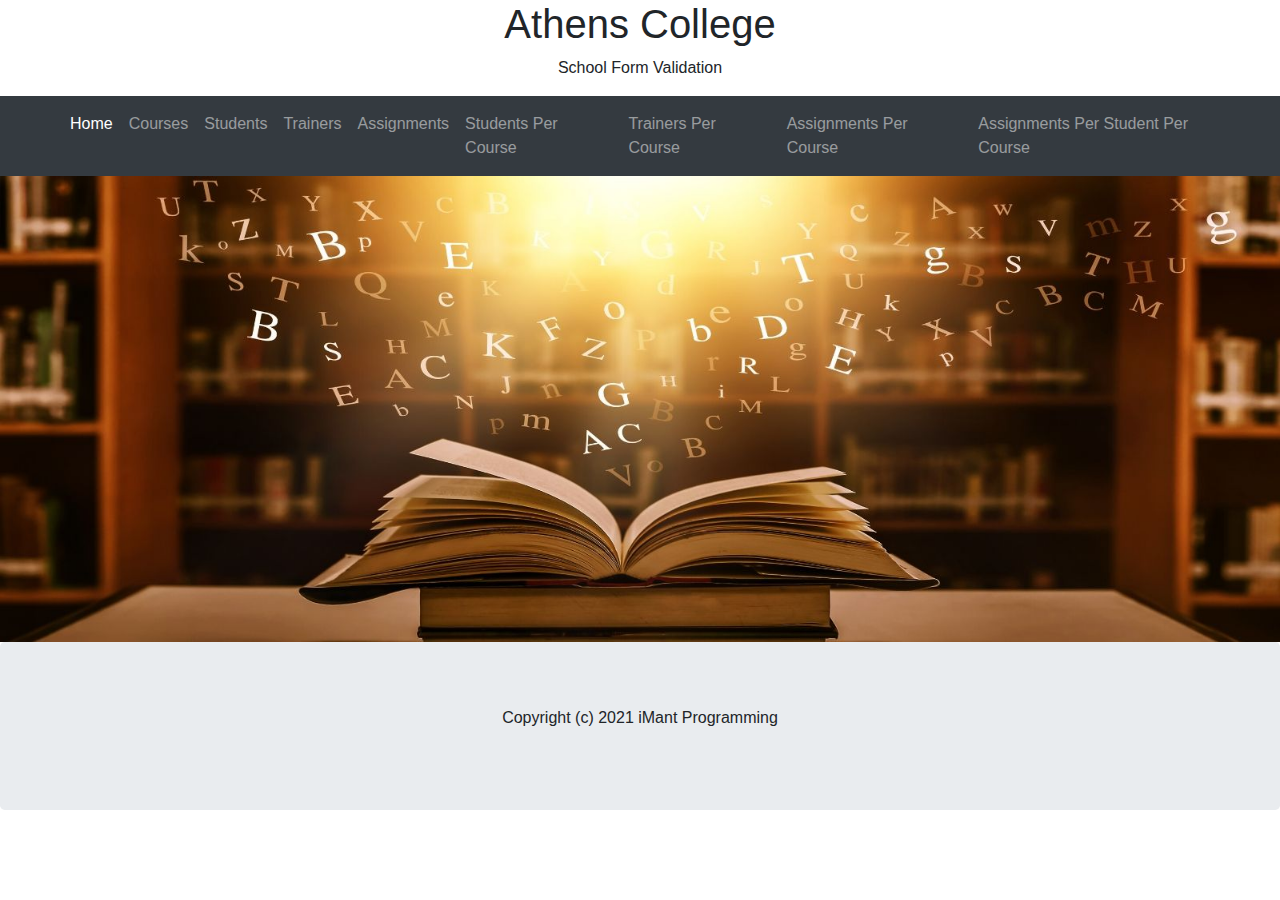
<file: Assignment_1/index.html>
<!DOCTYPE html>
<html lang="en">

<head>
    <meta charset="UTF-8">
    <meta http-equiv="X-UA-Compatible" content="IE=edge">
    <meta name="viewport" content="width=device-width, initial-scale=1.0">
    <title>Home</title>
    <link rel="stylesheet" href="https://maxcdn.bootstrapcdn.com/bootstrap/4.5.2/css/bootstrap.min.css">

    <script src="https://ajax.googleapis.com/ajax/libs/jquery/3.5.1/jquery.min.js"></script>
    <link rel="stylesheet" href="css/assignment1.css">



</head>

<body>

    <div id="container">

        <header class=" text-center">
            <h1>Athens College</h1>
            <p>School Form Validation</p>
        </header>

        <nav class="navbar navbar-expand-lg bg-dark navbar-dark  ">
            <div class="container-fluid">
                <a href="#" class="navbar-brand"></a>
                <button class="navbar-toggler" type="button" data-toggle="collapse" data-target="#collapsibleNavbar">
                    <span class="navbar-toggler-icon"></span>
                </button>
                <div class="collapse navbar-collapse col-lg-12 " id="collapsibleNavbar">
                    <ul class="navbar-nav">
                        <li class="nav-item active">
                            <a class="nav-link" href="index.html">Home</a>
                        </li>
                        <li class="nav-item">
                            <a class="nav-link" href="Courses.html">Courses</a>
                        </li>
                        <li class="nav-item">
                            <a class="nav-link" href="students.html">Students</a>
                        </li>
                        <li class="nav-item">
                            <a class="nav-link" href="Trainers.html">Trainers</a>
                        </li>
                        <li class="nav-item">
                            <a class="nav-link" href="Assignments.html">Assignments</a>
                        </li>
                        <li class="nav-item">
                            <a class="nav-link" href="Students Per Course.html">Students Per Course</a>
                        </li>
                        <li class="nav-item">
                            <a class="nav-link" href="Trainers Per Course.html">Trainers Per Course</a>
                        </li>
                        <li class="nav-item">
                            <a class="nav-link" href="Assignments Per Course.html">Assignments Per Course</a>
                        </li>
                        <li class="nav-item">
                            <a class="nav-link" href="Assignments Per Student Per Course.html">Assignments Per Student
                                Per Course</a>
                        </li>

                    </ul>

                </div>
            </div>
        </nav>
        <img src="img/library-banner.jpg" width="100%" alt="library">

        <footer class="jumbotron text-center">
            <p>Copyright (c) 2021 iMant Programming</p>
        </footer>

    </div>
</body>

</html>
</file>
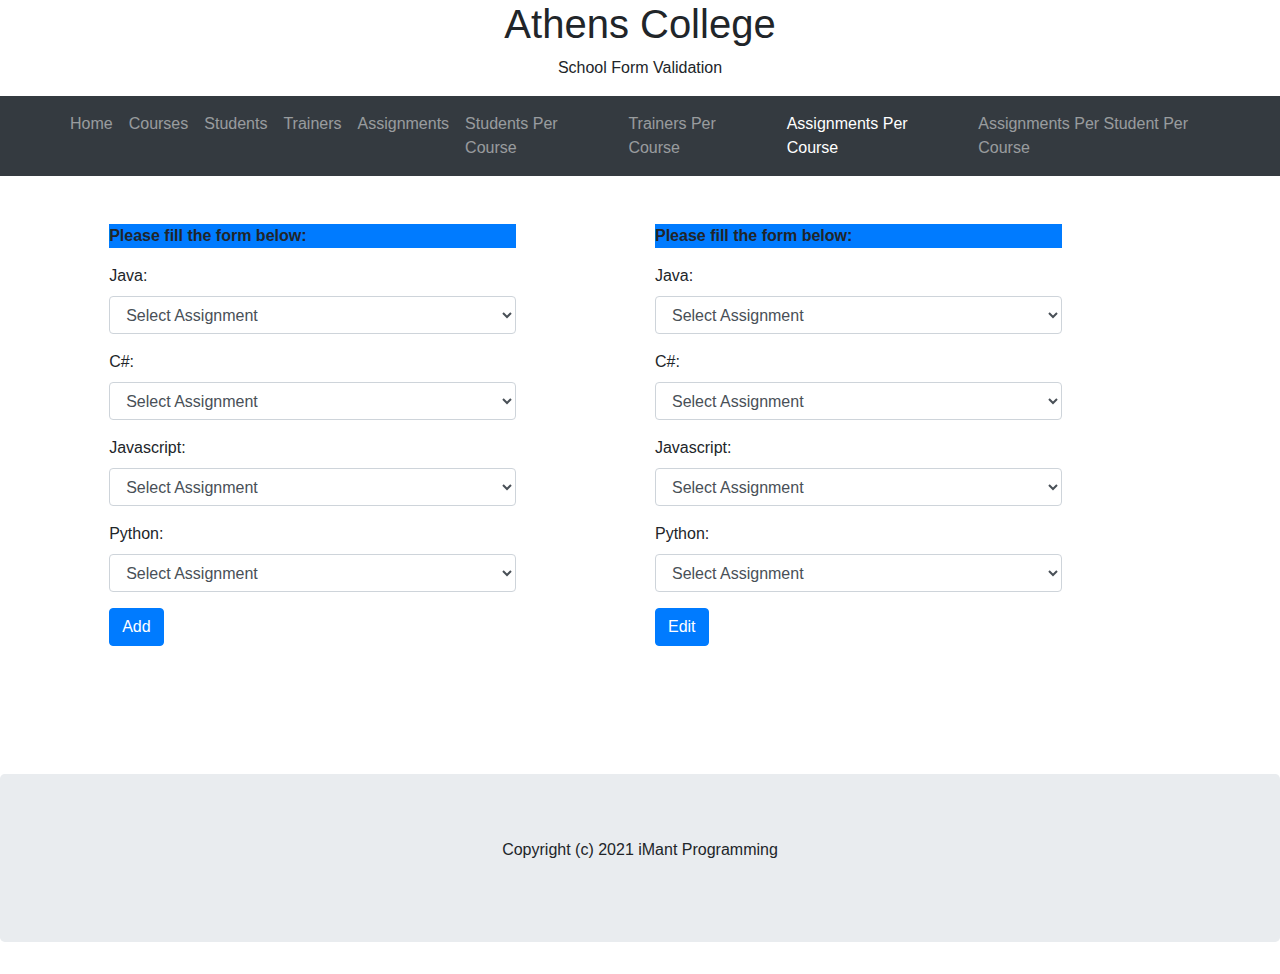
<file: Assignment_1/Assignments Per Course.html>
<!DOCTYPE html>
<html lang="en">

<head>
    <meta charset="UTF-8">
    <meta http-equiv="X-UA-Compatible" content="IE=edge">
    <meta name="viewport" content="width=device-width, initial-scale=1.0">
    <title>Assignments Per Course</title>
    <link rel="stylesheet" href="https://maxcdn.bootstrapcdn.com/bootstrap/4.5.2/css/bootstrap.min.css">

    <script src="https://ajax.googleapis.com/ajax/libs/jquery/3.5.1/jquery.min.js"></script>
    <link rel="stylesheet" href="css/assignment1.css">


</head>

<body>
    <div id="container">

        <header class=" text-center">
            <h1>Athens College</h1>
            <p>School Form Validation</p>
        </header>

        <nav class="navbar navbar-expand-lg bg-dark navbar-dark  ">
            <div class="container-fluid">
                <a href="#" class="navbar-brand"></a>
                <button class="navbar-toggler" type="button" data-toggle="collapse" data-target="#collapsibleNavbar">
                    <span class="navbar-toggler-icon"></span>
                </button>
                <div class="collapse navbar-collapse col-lg-12 " id="collapsibleNavbar">
                    <ul class="navbar-nav">
                        <li class="nav-item">
                            <a class="nav-link" href="index.html">Home</a>
                        </li>
                        <li class="nav-item">
                            <a class="nav-link" href="Courses.html">Courses</a>
                        </li>
                        <li class="nav-item">
                            <a class="nav-link" href="students.html">Students</a>
                        </li>
                        <li class="nav-item">
                            <a class="nav-link" href="Trainers.html">Trainers</a>
                        </li>
                        <li class="nav-item">
                            <a class="nav-link" href="Assignments.html">Assignments</a>
                        </li>
                        <li class="nav-item">
                            <a class="nav-link" href="Students Per Course.html">Students Per Course</a>
                        </li>
                        <li class="nav-item">
                            <a class="nav-link" href="Trainers Per Course.html">Trainers Per Course</a>
                        </li>
                        <li class="nav-item active">
                            <a class="nav-link" href="Assignments Per Course.html">Assignments Per Course</a>
                        </li>
                        <li class="nav-item">
                            <a class="nav-link" href="Assignments Per Student Per Course.html">Assignments Per Student
                                Per Course</a>
                        </li>

                    </ul>

                </div>
            </div>

        </nav>

        <div class="row">
            <div class="col-lg-4 offset-1 my-5">
                <p class="bg-primary"><strong>Please fill the form below:</strong></p>
                <form action="">

                    <div class="form-group col-my-5">
                        <label for="java">Java:</label>
                        <select form="text" class="form-control" id="java">
                            <option selected>Select Assignment</option>
                            <option>Assignment 1</option>
                            <option>Assignment 2</option>
                            <option>Assignment 3</option>
                            <option>Assignment 4</option>
                            <option>Assignment 5</option>
                            <option>Group Project</option>
                        </select>
                    </div>

                    <div class="form-group col-my-5">
                        <label for="C#">C#:</label>
                        <select form="text" class="form-control" id="C#">
                            <option selected>Select Assignment</option>
                            <option>Assignment 1</option>
                            <option>Assignment 2</option>
                            <option>Assignment 3</option>
                            <option>Assignment 4</option>
                            <option>Assignment 5</option>
                            <option>Group Project</option>
                        </select>
                    </div>

                    <div class="form-group col-my-5">
                        <label for="javascript">Javascript:</label>
                        <select form="text" class="form-control" id="javascript">
                            <option selected>Select Assignment</option>
                            <option>Assignment 1</option>
                            <option>Assignment 2</option>
                            <option>Assignment 3</option>
                            <option>Assignment 4</option>
                            <option>Assignment 5</option>
                            <option>Group Project</option>
                        </select>
                    </div>

                    <div class="form-group col-my-5">
                        <label for="python">Python:</label>
                        <select form="text" class="form-control" id="python">
                            <option selected>Select Assignment</option>
                            <option>Assignment 1</option>
                            <option>Assignment 2</option>
                            <option>Assignment 3</option>
                            <option>Assignment 4</option>
                            <option>Assignment 5</option>
                            <option>Group Project</option>
                        </select>
                    </div>

                    <button type="submit" class="btn btn-primary">Add</button>


                </form>
            </div>


            <div class="col-lg-4 offset-1 my-5">
                <p class="bg-primary"><strong>Please fill the form below:</strong></p>
                <form action="">

                    <div class="form-group col-my-5">
                        <label for="java">Java:</label>
                        <select form="text" class="form-control" id="java">
                            <option selected>Select Assignment</option>
                            <option>Assignment 1</option>
                            <option>Assignment 2</option>
                            <option>Assignment 3</option>
                            <option>Assignment 4</option>
                            <option>Assignment 5</option>
                            <option>Group Project</option>
                        </select>
                    </div>

                    <div class="form-group col-my-5">
                        <label for="C#">C#:</label>
                        <select form="text" class="form-control" id="C#">
                            <option selected>Select Assignment</option>
                            <option>Assignment 1</option>
                            <option>Assignment 2</option>
                            <option>Assignment 3</option>
                            <option>Assignment 4</option>
                            <option>Assignment 5</option>
                            <option>Group Project</option>
                        </select>
                    </div>

                    <div class="form-group col-my-5">
                        <label for="javascript">Javascript:</label>
                        <select form="text" class="form-control" id="javascript">
                            <option selected>Select Assignment</option>
                            <option>Assignment 1</option>
                            <option>Assignment 2</option>
                            <option>Assignment 3</option>
                            <option>Assignment 4</option>
                            <option>Assignment 5</option>
                            <option>Group Project</option>
                        </select>
                    </div>

                    <div class="form-group col-my-5">
                        <label for="python">Python:</label>
                        <select form="text" class="form-control" id="python">
                            <option selected>Select Assignment</option>
                            <option>Assignment 1</option>
                            <option>Assignment 2</option>
                            <option>Assignment 3</option>
                            <option>Assignment 4</option>
                            <option>Assignment 5</option>
                            <option>Group Project</option>
                        </select>
                    </div>

                    <button type="submit" class="btn btn-primary">Edit</button>


                </form>

            </div>



        </div>




    </div>
    <footer class="jumbotron  text-center foot2">
        <p>Copyright (c) 2021 iMant Programming</p>
    </footer>
</body>

</html>
</file>
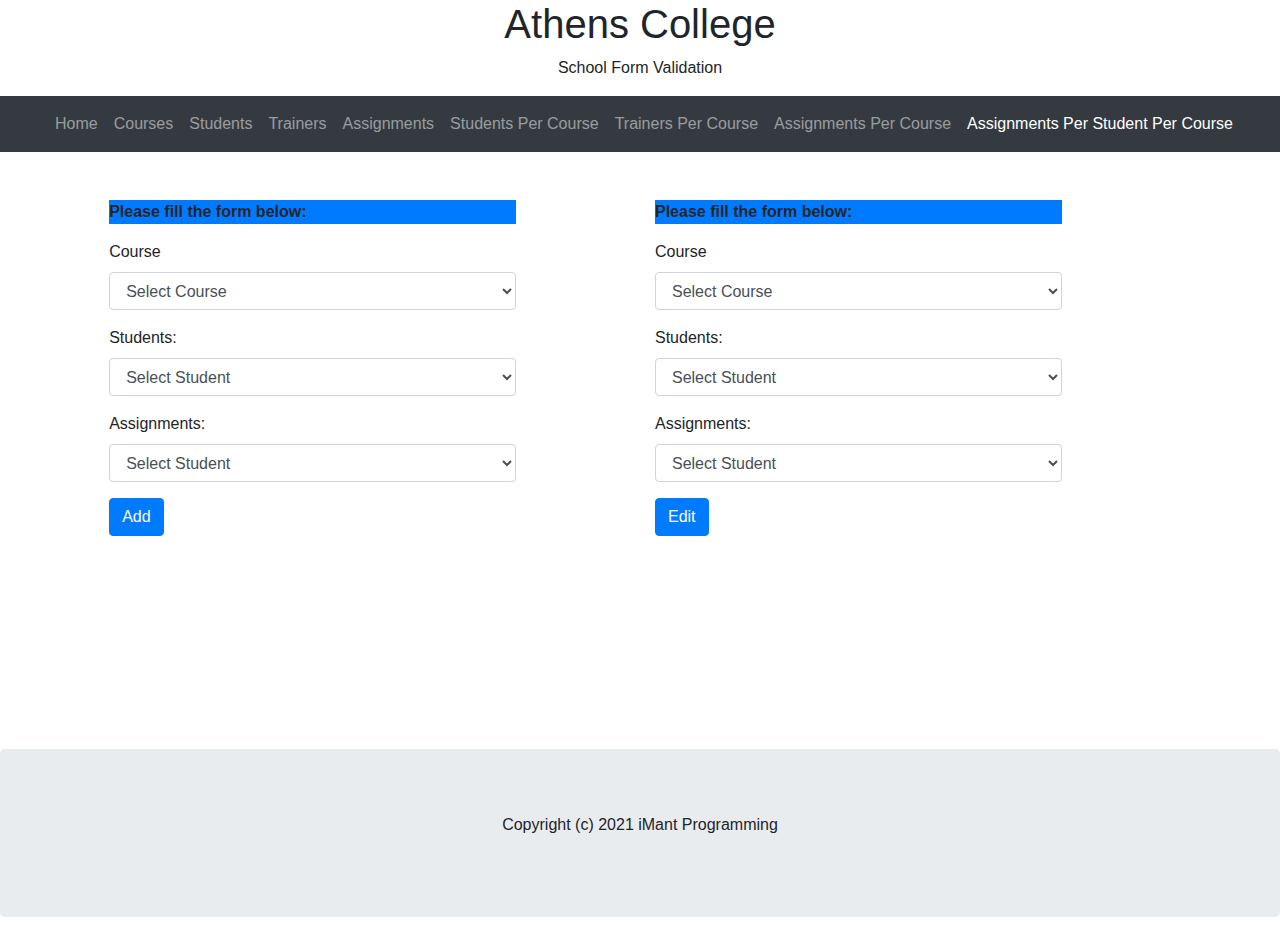
<file: Assignment_1/Assignments Per Student Per Course.html>
<!DOCTYPE html>
<html lang="en">

<head>
    <meta charset="UTF-8">
    <meta http-equiv="X-UA-Compatible" content="IE=edge">
    <meta name="viewport" content="width=device-width, initial-scale=1.0">
    <title>Assignments Per Student Per Course</title>
    <link rel="stylesheet" href="https://maxcdn.bootstrapcdn.com/bootstrap/4.5.2/css/bootstrap.min.css">

    <script src="https://ajax.googleapis.com/ajax/libs/jquery/3.5.1/jquery.min.js"></script>
    <link rel="stylesheet" href="css/assignment1.css">


</head>

<body>
    <div id="container">

        <header class=" text-center">
            <h1>Athens College</h1>
            <p>School Form Validation</p>
        </header>

        <nav class="navbar navbar-expand-lg bg-dark navbar-dark  ">
            <a href="#" class="navbar-brand"></a>
            <button class="navbar-toggler" type="button" data-toggle="collapse" data-target="#collapsibleNavbar">
                <span class="navbar-toggler-icon"></span>
            </button>
            <div class="collapse navbar-collapse col-lg-12 " id="collapsibleNavbar">
                <ul class="navbar-nav">
                    <li class="nav-item">
                        <a class="nav-link" href="index.html">Home</a>
                    </li>
                    <li class="nav-item">
                        <a class="nav-link" href="Courses.html">Courses</a>
                    </li>
                    <li class="nav-item">
                        <a class="nav-link" href="students.html">Students</a>
                    </li>
                    <li class="nav-item">
                        <a class="nav-link" href="Trainers.html">Trainers</a>
                    </li>
                    <li class="nav-item">
                        <a class="nav-link" href="Assignments.html">Assignments</a>
                    </li>
                    <li class="nav-item">
                        <a class="nav-link" href="Students Per Course.html">Students Per Course</a>
                    </li>
                    <li class="nav-item">
                        <a class="nav-link" href="Trainers Per Course.html">Trainers Per Course</a>
                    </li>
                    <li class="nav-item">
                        <a class="nav-link" href="Assignments Per Course.html">Assignments Per Course</a>
                    </li>
                    <li class="nav-item active">
                        <a class="nav-link" href="Assignments Per Student Per Course.html">Assignments Per Student Per
                            Course</a>
                    </li>

                </ul>

            </div>

        </nav>

        <div class="row">
            <div class="col-lg-4 offset-1 my-5">
                <p class="bg-primary"><strong>Please fill the form below:</strong></p>
                <form action="">

                    <div class="form-group col-my-5">
                        <label for="course">Course</label>
                        <select form="text" class="form-control" id="course">
                            <option selected>Select Course</option>
                            <option>Java</option>
                            <option>C#</option>
                            <option>JavaScript</option>
                            <option>Python</option>
                        </select>
                    </div>

                    <div class="form-group col-my-5">
                        <label for="students">Students:</label>
                        <select form="text" class="form-control" id="students">
                            <option selected>Select Student</option>
                            <option>Pappas</option>
                            <option>Katsakos</option>
                            <option>Azakas</option>
                            <option>Papadogiannakis</option>
                        </select>
                    </div>

                    <div class="form-group col-my-5">
                        <label for="assignment">Assignments:</label>
                        <select form="text" class="form-control" id="assignment">
                            <option selected>Select Student</option>
                            <option>Assignment 1</option>
                            <option>Assignment 2</option>
                            <option>Assignment 3</option>
                            <option>Assignment 4</option>
                            <option>Assignment 5</option>
                            <option>Group Project</option>
                        </select>
                    </div>

                    <button type="submit" class="btn btn-primary">Add</button>


                </form>
            </div>


            <div class="col-lg-4 offset-1 my-5">
                <p class="bg-primary"><strong>Please fill the form below:</strong></p>
                <form action="">


                    <div class="form-group col-my-5">
                        <label for="course">Course</label>
                        <select form="text" class="form-control" id="course">
                            <option selected>Select Course</option>
                            <option>Java</option>
                            <option>C#</option>
                            <option>JavaScript</option>
                            <option>Python</option>
                        </select>
                    </div>

                    <div class="form-group col-my-5">
                        <label for="students">Students:</label>
                        <select form="text" class="form-control" id="students">
                            <option selected>Select Student</option>
                            <option>Pappas</option>
                            <option>Katsakos</option>
                            <option>Azakas</option>
                            <option>Papadogiannakis</option>
                        </select>
                    </div>

                    <div class="form-group col-my-5">
                        <label for="assignment">Assignments:</label>
                        <select form="text" class="form-control" id="assignment">
                            <option selected>Select Student</option>
                            <option>Assignment 1</option>
                            <option>Assignment 2</option>
                            <option>Assignment 3</option>
                            <option>Assignment 4</option>
                            <option>Assignment 5</option>
                            <option>Group Project</option>
                        </select>
                    </div>

                    <button type="submit" class="btn btn-primary">Edit</button>


                </form>

            </div>

        </div>


    </div>
    <footer class="jumbotron  text-center foot">
        <p>Copyright (c) 2021 iMant Programming</p>
    </footer>
</body>

</html>
</file>
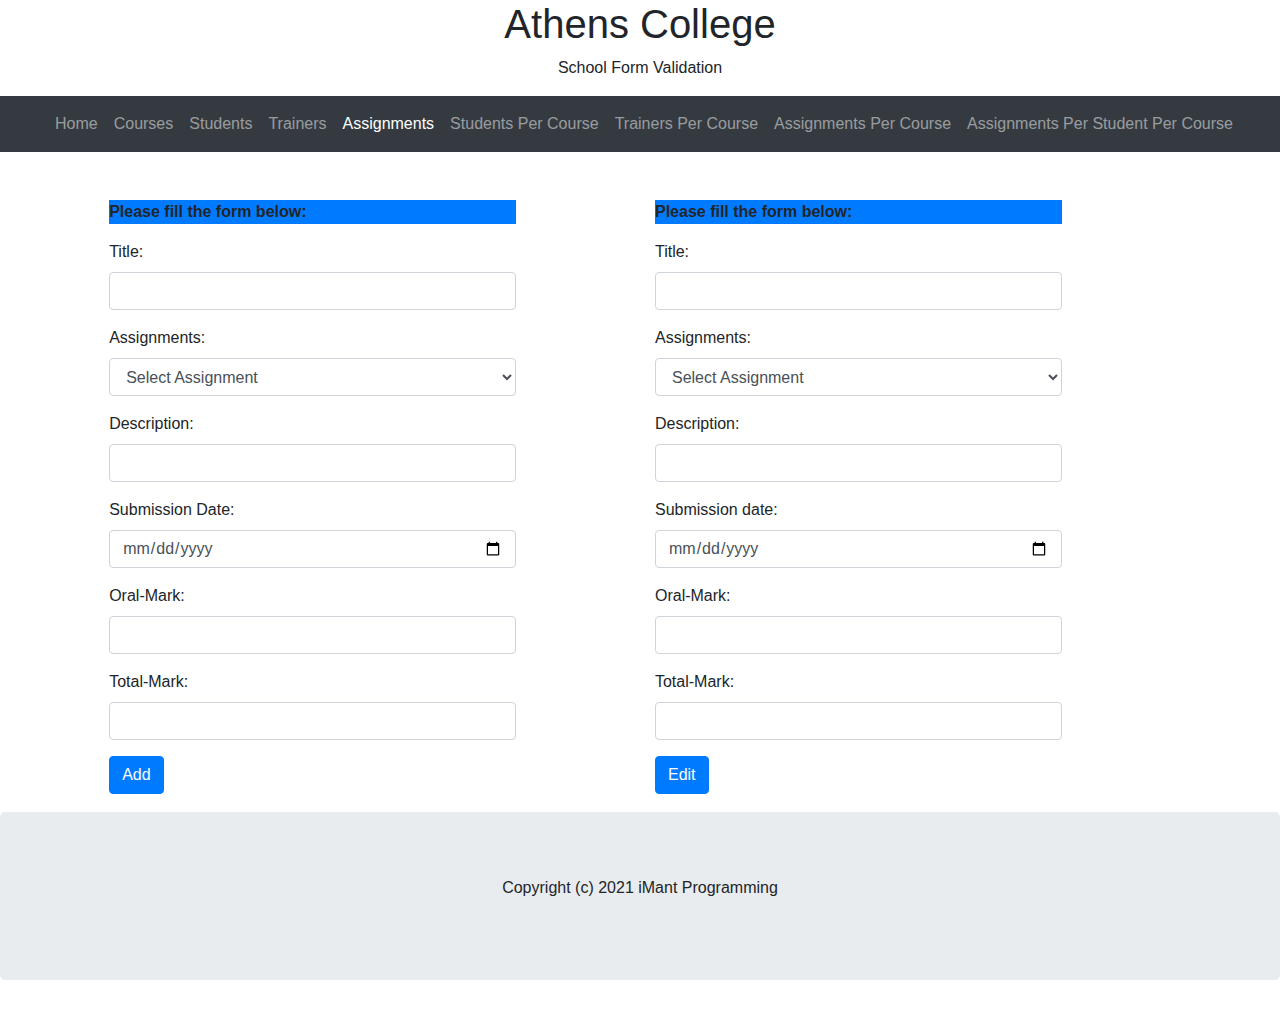
<file: Assignment_1/Assignments.html>
<!DOCTYPE html>
<html lang="en">

<head>
    <meta charset="UTF-8">
    <meta http-equiv="X-UA-Compatible" content="IE=edge">
    <meta name="viewport" content="width=device-width, initial-scale=1.0">
    <title>Assignments</title>
    <link rel="stylesheet" href="https://maxcdn.bootstrapcdn.com/bootstrap/4.5.2/css/bootstrap.min.css">

    <script src="https://ajax.googleapis.com/ajax/libs/jquery/3.5.1/jquery.min.js"></script>
    <link rel="stylesheet" href="css/assignment1.css">

</head>

<body>
    <div id="container">

        <header class=" text-center">
            <h1>Athens College</h1>
            <p>School Form Validation</p>
        </header>

        <nav class="navbar navbar-expand-lg bg-dark navbar-dark  ">
            <a href="#" class="navbar-brand "></a>
            <button class="navbar-toggler" type="button" data-toggle="collapse" data-target="#collapsibleNavbar">
                <span class="navbar-toggler-icon"></span>
            </button>
            <div class="collapse navbar-collapse col-lg-12 " id="collapsibleNavbar">
                <ul class="navbar-nav">
                    <li class="nav-item">
                        <a class="nav-link" href="index.html">Home</a>
                    </li>
                    <li class="nav-item">
                        <a class="nav-link" href="Courses.html">Courses</a>
                    </li>
                    <li class="nav-item">
                        <a class="nav-link" href="students.html">Students</a>
                    </li>
                    <li class="nav-item">
                        <a class="nav-link" href="Trainers.html">Trainers</a>
                    </li>
                    <li class="nav-item active">
                        <a class="nav-link" href="Assignments.html">Assignments</a>
                    </li>
                    <li class="nav-item">
                        <a class="nav-link" href="Students Per Course.html">Students Per Course</a>
                    </li>
                    <li class="nav-item">
                        <a class="nav-link" href="Trainers Per Course.html">Trainers Per Course</a>
                    </li>
                    <li class="nav-item">
                        <a class="nav-link" href="Assignments Per Course.html">Assignments Per Course</a>
                    </li>
                    <li class="nav-item">
                        <a class="nav-link" href="Assignments Per Student Per Course.html">Assignments Per Student Per
                            Course</a>
                    </li>

                </ul>

            </div>

        </nav>

        <div class="row">
            <div class="col-lg-4 offset-1 my-5">
                <p class="bg-primary"><strong>Please fill the form below:</strong></p>
                <form action="">

                    <div class="form-group">
                        <label for="title">Title:</label>
                        <input type="text" class="form-control" id="title" name="title" required>
                        <div class="alert alert-danger" id="title-error">Success or Failure</div>
                    </div>

                    <div class="form-group col-my-5">
                        <label for="assignments">Assignments:</label>
                        <select form="text" class="form-control" id="stream">
                            <option selected>Select Assignment</option>
                            <option>Assignment 1</option>
                            <option>Assignment 2</option>
                            <option>Assignment 3</option>
                            <option>Assignment 4</option>
                            <option>Assignment 5</option>
                            <option>Group Project</option>
                        </select>
                    </div>

                    <div class="form-group">
                        <label for="description">Description:</label>
                        <input type="text" class="form-control" id="description" name="description" required>
                        <div class="alert alert-danger" id="description-error">Success or Failure</div>
                    </div>

                    <div class="form-group">
                        <label for="submission-date">Submission Date:</label>
                        <input type="date" class="form-control" id="submission-date" name="submission-date">
                    </div>

                    <div class="form-group">
                        <label for="oral-mark">Oral-Mark:</label>
                        <input type="text" class="form-control" id="oral-mark" name="oral-mark" required>
                        <div class="alert alert-danger" id="oral-error">Success or Failure</div>
                    </div>

                    <div class="form-group">
                        <label for="total-mark">Total-Mark:</label>
                        <input type="text" class="form-control" id="total-mark" name="total-mark" required>
                        <div class="alert alert-danger" id="total-error">Success or Failure</div>
                    </div>


                    <button type="submit" class="btn btn-primary">Add</button>


                </form>
            </div>


            <div class="col-lg-4 offset-1 my-5">
                <p class="bg-primary"><strong>Please fill the form below:</strong></p>
                <form action="">


                    <div class="form-group">
                        <label for="title">Title:</label>
                        <input type="text" class="form-control" id="title" name="title" required>
                    </div>

                    <div class="form-group col-my-5">
                        <label for="assignments">Assignments:</label>
                        <select form="text" class="form-control" id="stream">
                            <option selected>Select Assignment</option>
                            <option>Assignment 1</option>
                            <option>Assignment 2</option>
                            <option>Assignment 3</option>
                            <option>Assignment 4</option>
                            <option>Assignment 5</option>
                            <option>Group Project</option>
                        </select>
                    </div>

                    <div class="form-group">
                        <label for="description">Description:</label>
                        <input type="text" class="form-control" id="description" name="description" required>
                    </div>


                    <div class="form-group">
                        <label for="submission-date">Submission date:</label>
                        <input type="date" class="form-control" id="submission-date" name="submission-date">
                    </div>

                    <div class="form-group">
                        <label for="oral-mark">Oral-Mark:</label>
                        <input type="text" class="form-control" id="oral-mark" name="oral-mark" required>
                    </div>

                    <div class="form-group">
                        <label for="total-mark">Total-Mark:</label>
                        <input type="text" class="form-control" id="total-mark" name="total-mark" required>
                    </div>


                    <button type="submit" class="btn btn-primary">Edit</button>


                </form>

            </div>

        </div>


    </div>
    <footer class="jumbotron  text-center foot5">
        <p>Copyright (c) 2021 iMant Programming</p>
    </footer>
    <script src="js/js_assignments.js"></script>
</body>

</html>
</file>
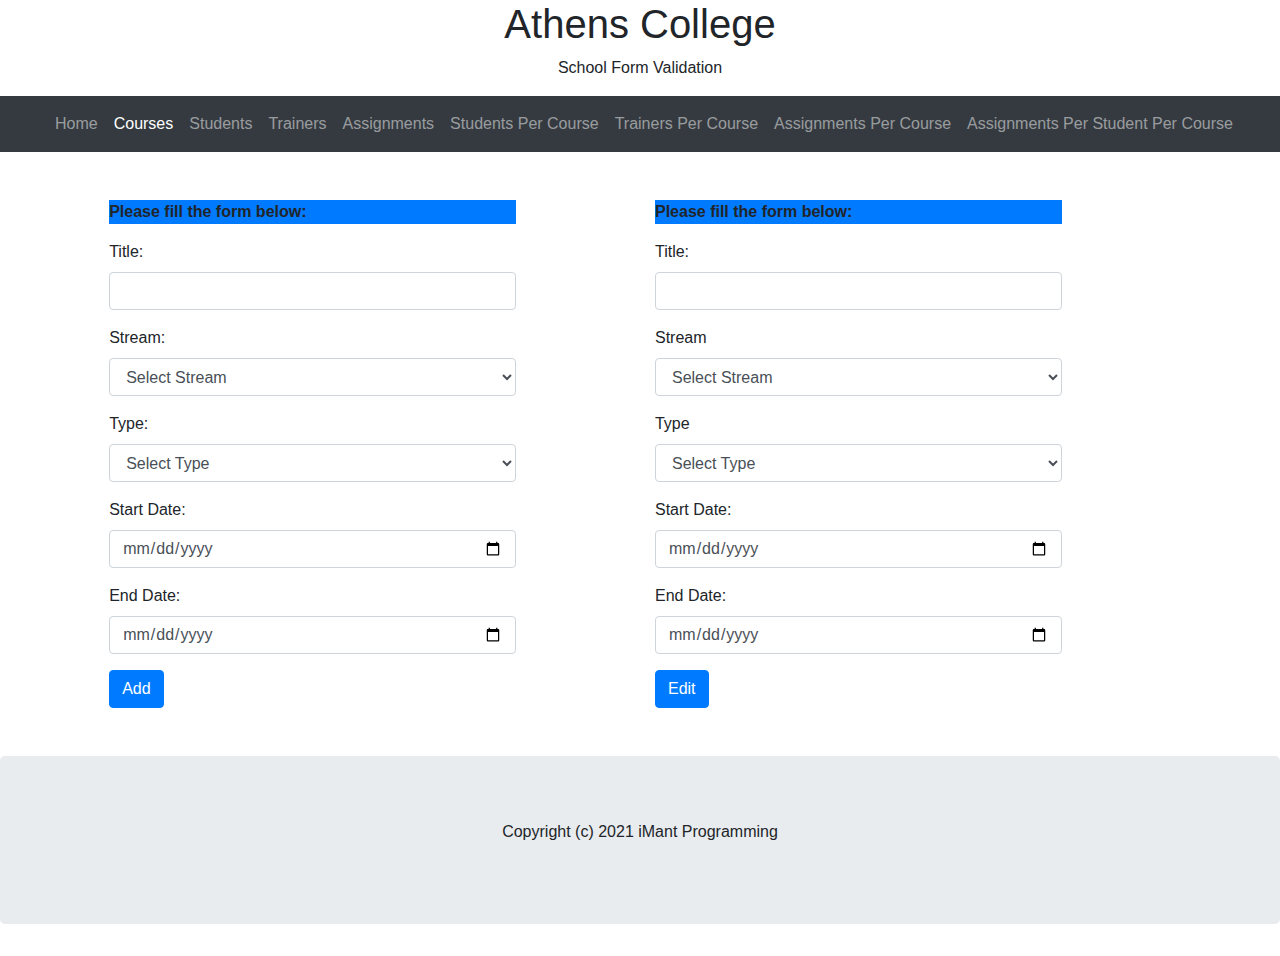
<file: Assignment_1/Courses.html>
<!DOCTYPE html>
<html lang="en">

<head>
    <meta charset="UTF-8">
    <meta http-equiv="X-UA-Compatible" content="IE=edge">
    <meta name="viewport" content="width=device-width, initial-scale=1.0">
    <title>Courses</title>

    <link rel="stylesheet" href="https://maxcdn.bootstrapcdn.com/bootstrap/4.5.2/css/bootstrap.min.css">
    <script src="https://ajax.googleapis.com/ajax/libs/jquery/3.5.1/jquery.min.js"></script>
    <link rel="stylesheet" href="css/assignment1.css">
</head>

<body>
    <div id="container">

        <header class=" text-center">
            <h1>Athens College</h1>
            <p>School Form Validation</p>
        </header>

        <nav class="navbar navbar-expand-lg bg-dark navbar-dark  ">
            <a href="#" class="navbar-brand"></a>
            <button class="navbar-toggler" type="button" data-toggle="collapse" data-target="#collapsibleNavbar">
                <span class="navbar-toggler-icon"></span>
            </button>
            <div class="collapse navbar-collapse col-lg-12 " id="collapsibleNavbar">
                <ul class="navbar-nav">
                    <li class="nav-item">
                        <a class="nav-link" href="index.html">Home</a>
                    </li>
                    <li class="nav-item active">
                        <a class="nav-link" href="Courses.html">Courses</a>
                    </li>
                    <li class="nav-item">
                        <a class="nav-link" href="students.html">Students</a>
                    </li>
                    <li class="nav-item">
                        <a class="nav-link" href="Trainers.html">Trainers</a>
                    </li>
                    <li class="nav-item">
                        <a class="nav-link" href="Assignments.html">Assignments</a>
                    </li>
                    <li class="nav-item">
                        <a class="nav-link" href="Students Per Course.html">Students Per Course</a>
                    </li>
                    <li class="nav-item">
                        <a class="nav-link" href="Trainers Per Course.html">Trainers Per Course</a>
                    </li>
                    <li class="nav-item">
                        <a class="nav-link" href="Assignments Per Course.html">Assignments Per Course</a>
                    </li>
                    <li class="nav-item">
                        <a class="nav-link" href="Assignments Per Student Per Course.html">Assignments Per Student Per
                            Course</a>
                    </li>

                </ul>

            </div>

        </nav>

        <div class="row">
            <div class="col-lg-4 offset-1 my-5">
                <p class="bg-primary"><strong>Please fill the form below:</strong></p>
                <form action="">
                    <div class="form-group">
                        <label for="title">Title:</label>
                        <input type="text" class="form-control" id="title" name="title" required>
                        <div class="alert alert-danger" id="title-error">Success or Failure</div>
                    </div>

                    <div class="form-group col-my-5">
                        <label for="stream">Stream:</label>
                        <select form="text" class="form-control" id="stream">
                            <option selected>Select Stream</option>
                            <option>Java</option>
                            <option>C#</option>
                            <option>JavaScript</option>
                            <option>Python</option>
                        </select>
                    </div>


                    <div class="form-group col-my-5">
                        <label for="type">Type:</label>
                        <select form="text" class="form-control" id="type">
                            <option selected>Select Type</option>
                            <option>Full_Time</option>
                            <option>Part-Time</option>
                        </select>
                    </div>

                    <div class="form-group">
                        <label for="start-date">Start Date:</label>
                        <input type="date" class="form-control" id="start-date" name="start-date">
                    </div>


                    <div class="form-group">
                        <label for="end-date">End Date:</label>
                        <input type="date" class="form-control" id="end-date" name="end-date">
                    </div>


                    <button type="submit" class="btn btn-primary">Add</button>


                </form>
            </div>


            <div class="col-lg-4 offset-1 my-5">
                <p class="bg-primary"><strong>Please fill the form below:</strong></p>
                <form action="">
                    <div class="form-group">
                        <label for="title">Title:</label>
                        <input type="text" class="form-control" id="title" name="title" value="" required>
                    </div>

                    <div class="form-group col-my-5">
                        <label for="stream">Stream</label>
                        <select form="text" class="form-control" id="stream">
                            <option selected>Select Stream</option>
                            <option>Java</option>
                            <option>C#</option>
                            <option>JavaScript</option>
                            <option>Python</option>
                        </select>
                    </div>

                    <div class="form-group col-my-5">
                        <label for="type">Type</label>
                        <select form="text" class="form-control" id="type">
                            <option selected>Select Type</option>

                            <option>Full_Time</option>
                            <option>Part-Time</option>
                        </select>
                    </div>

                    <div class="form-group">
                        <label for="start-date">Start Date:</label>
                        <input type="date" class="form-control" id="start-date" name="start-date">
                    </div>


                    <div class="form-group">
                        <label for="end-date">End Date:</label>
                        <input type="date" class="form-control" id="end-date" name="end-date">
                    </div>

                    <button type="submit" class="btn btn-primary">Edit</button>


                </form>

            </div>



        </div>

    </div>
    <footer class="jumbotron  text-center ">
        <p>Copyright (c) 2021 iMant Programming</p>
    </footer>

    <script src="js/js_courses.js"></script>

</body>

</html>
</file>
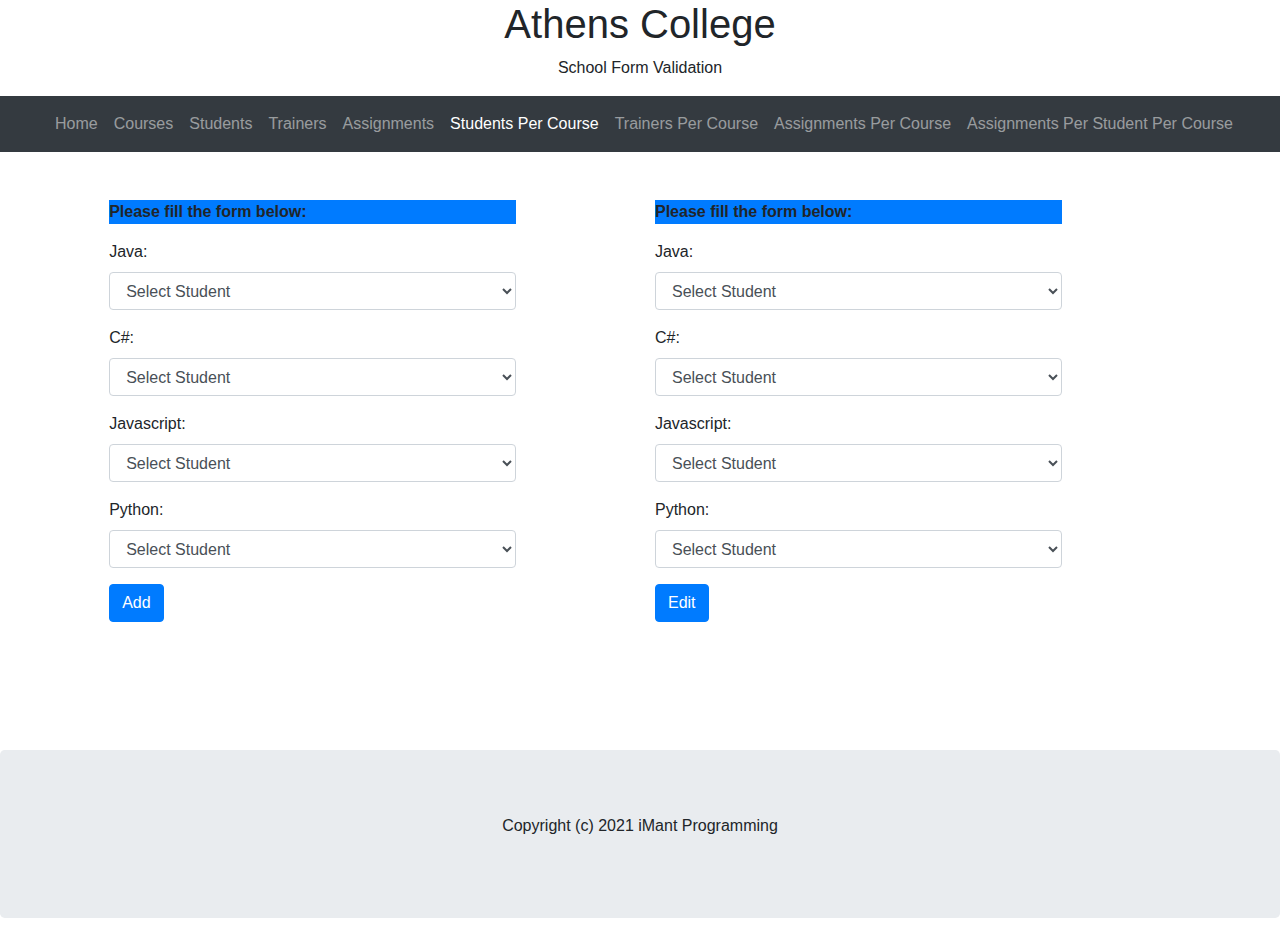
<file: Assignment_1/Students Per Course.html>
<!DOCTYPE html>
<html lang="en">

<head>
  <meta charset="UTF-8">
  <meta http-equiv="X-UA-Compatible" content="IE=edge">
  <meta name="viewport" content="width=device-width, initial-scale=1.0">
  <title>Students Per Course</title>
  <link rel="stylesheet" href="https://maxcdn.bootstrapcdn.com/bootstrap/4.5.2/css/bootstrap.min.css">

  <script src="https://ajax.googleapis.com/ajax/libs/jquery/3.5.1/jquery.min.js"></script>
  <link rel="stylesheet" href="css/assignment1.css">


</head>

<body>
  <div id="container">

    <header class=" text-center">
      <h1>Athens College</h1>
      <p>School Form Validation</p>
    </header>

    <nav class="navbar navbar-expand-lg bg-dark navbar-dark  ">
      <a href="#" class="navbar-brand "></a>
      <button class="navbar-toggler" type="button" data-toggle="collapse" data-target="#collapsibleNavbar">
        <span class="navbar-toggler-icon"></span>
      </button>
      <div class="collapse navbar-collapse col-lg-12 " id="collapsibleNavbar">
        <ul class="navbar-nav">
          <li class="nav-item">
            <a class="nav-link" href="index.html">Home</a>
          </li>
          <li class="nav-item">
            <a class="nav-link" href="Courses.html">Courses</a>
          </li>
          <li class="nav-item">
            <a class="nav-link" href="students.html">Students</a>
          </li>
          <li class="nav-item">
            <a class="nav-link" href="Trainers.html">Trainers</a>
          </li>
          <li class="nav-item">
            <a class="nav-link" href="Assignments.html">Assignments</a>
          </li>
          <li class="nav-item active">
            <a class="nav-link" href="Students Per Course.html">Students Per Course</a>
          </li>
          <li class="nav-item">
            <a class="nav-link" href="Trainers Per Course.html">Trainers Per Course</a>
          </li>
          <li class="nav-item">
            <a class="nav-link" href="Assignments Per Course.html">Assignments Per Course</a>
          </li>
          <li class="nav-item">
            <a class="nav-link" href="Assignments Per Student Per Course.html">Assignments Per Student Per Course</a>
          </li>

        </ul>

      </div>

    </nav>


    <div class="row">
      <div class="col-lg-4 offset-1 my-5">
        <p class="bg-primary"><strong>Please fill the form below:</strong></p>
        <form action="">

          <div class="form-group col-my-5">
            <label for="java">Java:</label>
            <select form="text" class="form-control" id="java">
              <option selected>Select Student</option>

              <option>Pappas</option>
              <option>Katsakos</option>
            </select>
          </div>

          <div class="form-group col-my-5">
            <label for="C#">C#:</label>
            <select form="text" class="form-control" id="C#">
              <option selected>Select Student</option>

              <option>Kokolakis</option>
              <option>Azakas</option>
            </select>
          </div>

          <div class="form-group col-my-5">
            <label for="javascript">Javascript:</label>
            <select form="text" class="form-control" id="javascript">
              <option selected>Select Student</option>

              <option>Niero</option>
              <option>Tseperkas</option>
            </select>
          </div>

          <div class="form-group col-my-5">
            <label for="python">Python:</label>
            <select form="text" class="form-control" id="python">
              <option selected>Select Student</option>

              <option>Chatzigiakoumis</option>
              <option>Papadogiannakis</option>
            </select>
          </div>

          <button type="submit" class="btn btn-primary">Add</button>


        </form>
      </div>


      <div class="col-lg-4 offset-1 my-5">
        <p class="bg-primary"><strong>Please fill the form below:</strong></p>
        <form action="">

          <div class="form-group col-my-5">
            <label for="java">Java:</label>
            <select form="text" class="form-control" id="java">
              <option selected>Select Student</option>

              <option>Pappas</option>
              <option>Katsakos</option>
            </select>
          </div>

          <div class="form-group col-my-5">
            <label for="C#">C#:</label>
            <select form="text" class="form-control" id="C#">
              <option selected>Select Student</option>

              <option>Kokolakis</option>
              <option>Azakas</option>
            </select>
          </div>

          <div class="form-group col-my-5">
            <label for="javascript">Javascript:</label>
            <select form="text" class="form-control" id="javascript">
              <option selected>Select Student</option>

              <option>Niero</option>
              <option>Tseperkas</option>
            </select>
          </div>

          <div class="form-group col-my-5">
            <label for="python">Python:</label>
            <select form="text" class="form-control" id="python">
              <option selected>Select Student</option>

              <option>Chatzigiakoumis</option>
              <option>Papadogiannakis</option>
            </select>
          </div>

          <button type="submit" class="btn btn-primary">Edit</button>


        </form>

      </div>



    </div>




  </div>

  <footer class="jumbotron  text-center foot4">
    <p>Copyright (c) 2021 iMant Programming</p>
  </footer>
</body>

</html>
</file>
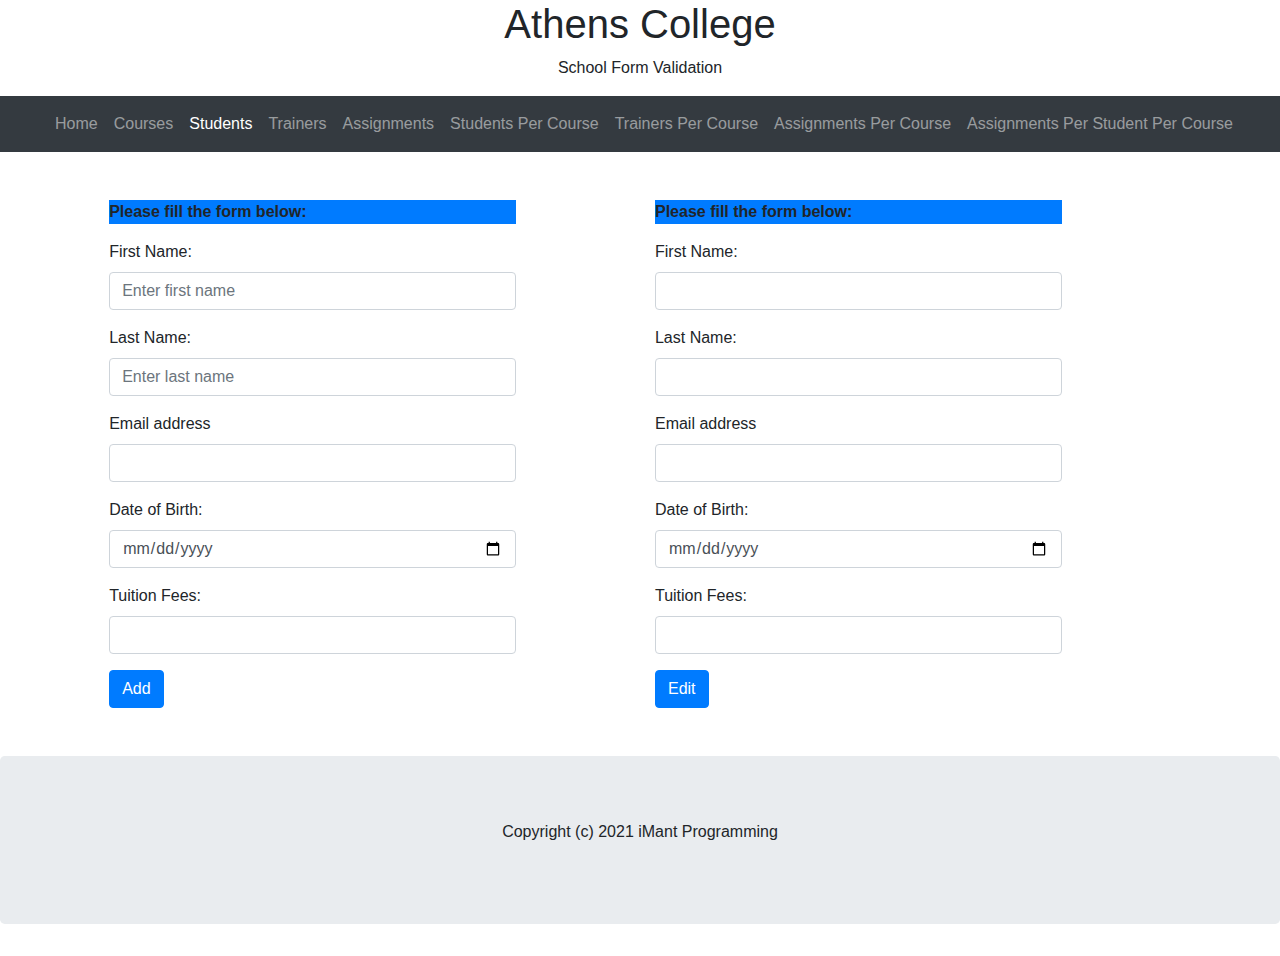
<file: Assignment_1/students.html>
<!DOCTYPE html>
<html lang="en">

<head>
    <meta charset="UTF-8">
    <meta http-equiv="X-UA-Compatible" content="IE=edge">
    <meta name="viewport" content="width=device-width, initial-scale=1.0">
    <title>Students</title>

    <link rel="stylesheet" href="https://maxcdn.bootstrapcdn.com/bootstrap/4.5.2/css/bootstrap.min.css">

    <script src="https://ajax.googleapis.com/ajax/libs/jquery/3.5.1/jquery.min.js"></script>
</head>

<body>
    <div id="container">

        <header class=" text-center">
            <h1>Athens College</h1>
            <p>School Form Validation</p>
        </header>

        <nav class="navbar navbar-expand-lg bg-dark navbar-dark  ">
            <a href="#" class="navbar-brand "></a>
            <button class="navbar-toggler" type="button" data-toggle="collapse" data-target="#collapsibleNavbar">
                <span class="navbar-toggler-icon"></span>
            </button>
            <div class="collapse navbar-collapse col-lg-12 " id="collapsibleNavbar">
                <ul class="navbar-nav">
                    <li class="nav-item">
                        <a class="nav-link" href="index.html">Home</a>
                    </li>
                    <li class="nav-item">
                        <a class="nav-link" href="Courses.html">Courses</a>
                    </li>
                    <li class="nav-item active">
                        <a class="nav-link" href="students.html">Students</a>
                    </li>
                    <li class="nav-item">
                        <a class="nav-link" href="Trainers.html">Trainers</a>
                    </li>
                    <li class="nav-item">
                        <a class="nav-link" href="Assignments.html">Assignments</a>
                    </li>
                    <li class="nav-item">
                        <a class="nav-link" href="Students Per Course.html">Students Per Course</a>
                    </li>
                    <li class="nav-item">
                        <a class="nav-link" href="Trainers Per Course.html">Trainers Per Course</a>
                    </li>
                    <li class="nav-item">
                        <a class="nav-link" href="Assignments Per Course.html">Assignments Per Course</a>
                    </li>
                    <li class="nav-item">
                        <a class="nav-link" href="Assignments Per Student Per Course.html">Assignments Per Student Per
                            Course</a>
                    </li>

                </ul>

            </div>

        </nav>


        <div class="row">
            <div class="col-lg-4 offset-1 my-5">
                <p class="bg-primary"><strong>Please fill the form below:</strong></p>
                <form action="">
                    <div class="form-group">
                        <label for="firstname">First Name:</label>
                        <input type="text" class="form-control" id="firstname" name="firstname"
                            placeholder="Enter first name" required>
                        <div class="alert alert-danger" id="firstname-error">Success or Failure</div>
                    </div>

                    <div class="form-group">
                        <label for="lastname">Last Name:</label>
                        <input type="text" class="form-control" id="lastname" name="lastname"
                            placeholder="Enter last name" required>
                        <div class="alert alert-danger" id="lastname-error">Success or Failure</div>
                    </div>

                    <div class="form-group">
                        <label for="exampleInputEmail1" class="form-label">Email address</label>
                        <input type="email" class="form-control" id="exampleInputEmail1" aria-describedby="emailHelp">
                    </div>

                    <div class="form-group">
                        <label for="date-of-birth">Date of Birth:</label>
                        <input type="date" class="form-control" id="date-of-birth" name="date-ofbirth">
                    </div>

                    <div class="form-group">
                        <label for="tuition-fees">Tuition Fees:</label>
                        <input type="number" class="form-control" id="tuition-fees" name="tuition-fees" min="1"
                            required>
                    </div>
                    <button type="submit" class="btn btn-primary">Add</button>


                </form>
            </div>


            <div class="col-lg-4 offset-1 my-5">
                <p class="bg-primary"><strong>Please fill the form below:</strong></p>
                <form action="">
                    <div class="form-group">
                        <label for="firstname">First Name:</label>
                        <input type="text" class="form-control" id="firstname" name="firstname" required>
                    </div>

                    <div class="form-group">
                        <label for="lastname">Last Name:</label>
                        <input type="text" class="form-control" id="lastname" name="lastname" required>

                    </div>

                    <div class="form-group">
                        <label for="exampleInputEmail1" class="form-label">Email address</label>
                        <input type="email" class="form-control" id="exampleInputEmail1" aria-describedby="emailHelp">
                    </div>

                    <div class="form-group">
                        <label for="date-of-birth">Date of Birth:</label>
                        <input type="date" class="form-control" id="date-of-birth" name="date-ofbirth">
                    </div>

                    <div class="form-group">
                        <label for="tuition-fees">Tuition Fees:</label>
                        <input type="number" class="form-control" id="tuition-fees" name="tuition-fees" min="1"
                            required>
                    </div>
                    <button type="submit" class="btn btn-primary">Edit</button>


                </form>

            </div>

        </div>

        <footer class="jumbotron text-center">
            <p>Copyright (c) 2021 iMant Programming</p>
        </footer>

        <script src="js/js_students.js"></script>


</body>

</html>
</file>
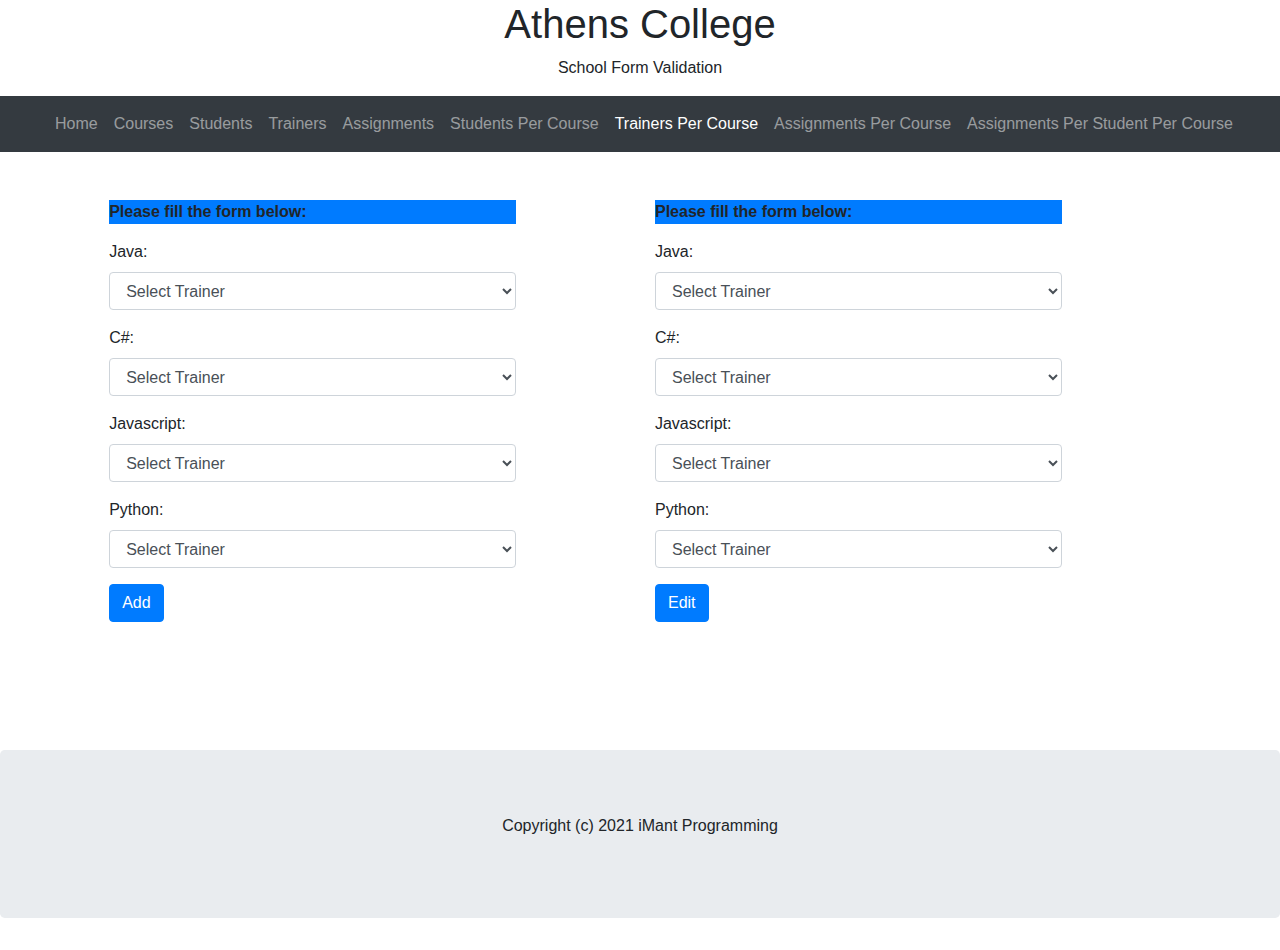
<file: Assignment_1/Trainers Per Course.html>
<!DOCTYPE html>
<html lang="en">

<head>
  <meta charset="UTF-8">
  <meta http-equiv="X-UA-Compatible" content="IE=edge">
  <meta name="viewport" content="width=device-width, initial-scale=1.0">
  <title>Trainers Per Course</title>
  <link rel="stylesheet" href="https://maxcdn.bootstrapcdn.com/bootstrap/4.5.2/css/bootstrap.min.css">

  <script src="https://ajax.googleapis.com/ajax/libs/jquery/3.5.1/jquery.min.js"></script>
  <link rel="stylesheet" href="css/assignment1.css">


</head>

<body>
  <div id="container">

    <header class=" text-center">
      <h1>Athens College</h1>
      <p>School Form Validation</p>
    </header>

    <nav class="navbar navbar-expand-lg bg-dark navbar-dark  ">
      <a href="#" class="navbar-brand"></a>
      <button class="navbar-toggler" type="button" data-toggle="collapse" data-target="#collapsibleNavbar">
        <span class="navbar-toggler-icon"></span>
      </button>
      <div class="collapse navbar-collapse col-lg-12 " id="collapsibleNavbar">
        <ul class="navbar-nav">
          <li class="nav-item">
            <a class="nav-link" href="index.html">Home</a>
          </li>
          <li class="nav-item">
            <a class="nav-link" href="Courses.html">Courses</a>
          </li>
          <li class="nav-item">
            <a class="nav-link" href="students.html">Students</a>
          </li>
          <li class="nav-item">
            <a class="nav-link" href="Trainers.html">Trainers</a>
          </li>
          <li class="nav-item">
            <a class="nav-link" href="Assignments.html">Assignments</a>
          </li>
          <li class="nav-item">
            <a class="nav-link" href="Students Per Course.html">Students Per Course</a>
          </li>
          <li class="nav-item active">
            <a class="nav-link" href="Trainers Per Course.html">Trainers Per Course</a>
          </li>
          <li class="nav-item">
            <a class="nav-link" href="Assignments Per Course.html">Assignments Per Course</a>
          </li>
          <li class="nav-item">
            <a class="nav-link" href="Assignments Per Student Per Course.html">Assignments Per Student Per Course</a>
          </li>

        </ul>

      </div>

    </nav>


    <div class="row">
      <div class="col-lg-4 offset-1 my-5">
        <p class="bg-primary"><strong>Please fill the form below:</strong></p>
        <form action="">

          <div class="form-group col-my-5">
            <label for="java">Java:</label>
            <select form="text" class="form-control" id="java">
              <option selected>Select Trainer</option>

              <option>Iraklidis</option>
              <option>Pasparakis</option>
            </select>
          </div>

          <div class="form-group col-my-5">
            <label for="C#">C#:</label>
            <select form="text" class="form-control" id="C#">
              <option selected>Select Trainer</option>
              <option>Kapetanaki</option>
              <option>Katsakos</option>
            </select>
          </div>

          <div class="form-group col-my-5">
            <label for="javascript">Javascript:</label>
            <select form="text" class="form-control" id="javascript">
              <option selected>Select Trainer</option>
              <option>Pasparakis</option>
              <option>Mantoudis</option>
            </select>
          </div>

          <div class="form-group col-my-5">
            <label for="python">Python:</label>
            <select form="text" class="form-control" id="python">
              <option selected>Select Trainer</option>
              <option>Mantoudis</option>
              <option>Nikolopoulos</option>
            </select>
          </div>

          <button type="submit" class="btn btn-primary">Add</button>


        </form>
      </div>


      <div class="col-lg-4 offset-1 my-5">
        <p class="bg-primary"><strong>Please fill the form below:</strong></p>
        <form action="">
          <div class="form-group col-my-5">
            <label for="java">Java:</label>
            <select form="text" class="form-control" id="java">
              <option selected>Select Trainer</option>
              <option>Iraklidis</option>
              <option>Pasparakis</option>
            </select>
          </div>

          <div class="form-group col-my-5">
            <label for="C#">C#:</label>
            <select form="text" class="form-control" id="C#">
              <option selected>Select Trainer</option>
              <option>Kapetanaki</option>
              <option>Papadopoulos</option>
            </select>
          </div>

          <div class="form-group col-my-5">
            <label for="javascript">Javascript:</label>
            <select form="text" class="form-control" id="javascript">
              <option selected>Select Trainer</option>
              <option>Pasparakis</option>
              <option>Mantoudis</option>
            </select>
          </div>

          <div class="form-group col-my-5">
            <label for="python">Python:</label>
            <select form="text" class="form-control" id="python">
              <option selected>Select Trainer</option>
              <option>Mantoudis</option>
              <option>Nikolopoulos</option>
            </select>
          </div>


          <button type="submit" class="btn btn-primary">Edit</button>


        </form>

      </div>



    </div>

    <footer class="jumbotron  text-center foot3">
      <p>Copyright (c) 2021 iMant Programming</p>
    </footer>
  </div>
</body>

</html>
</file>
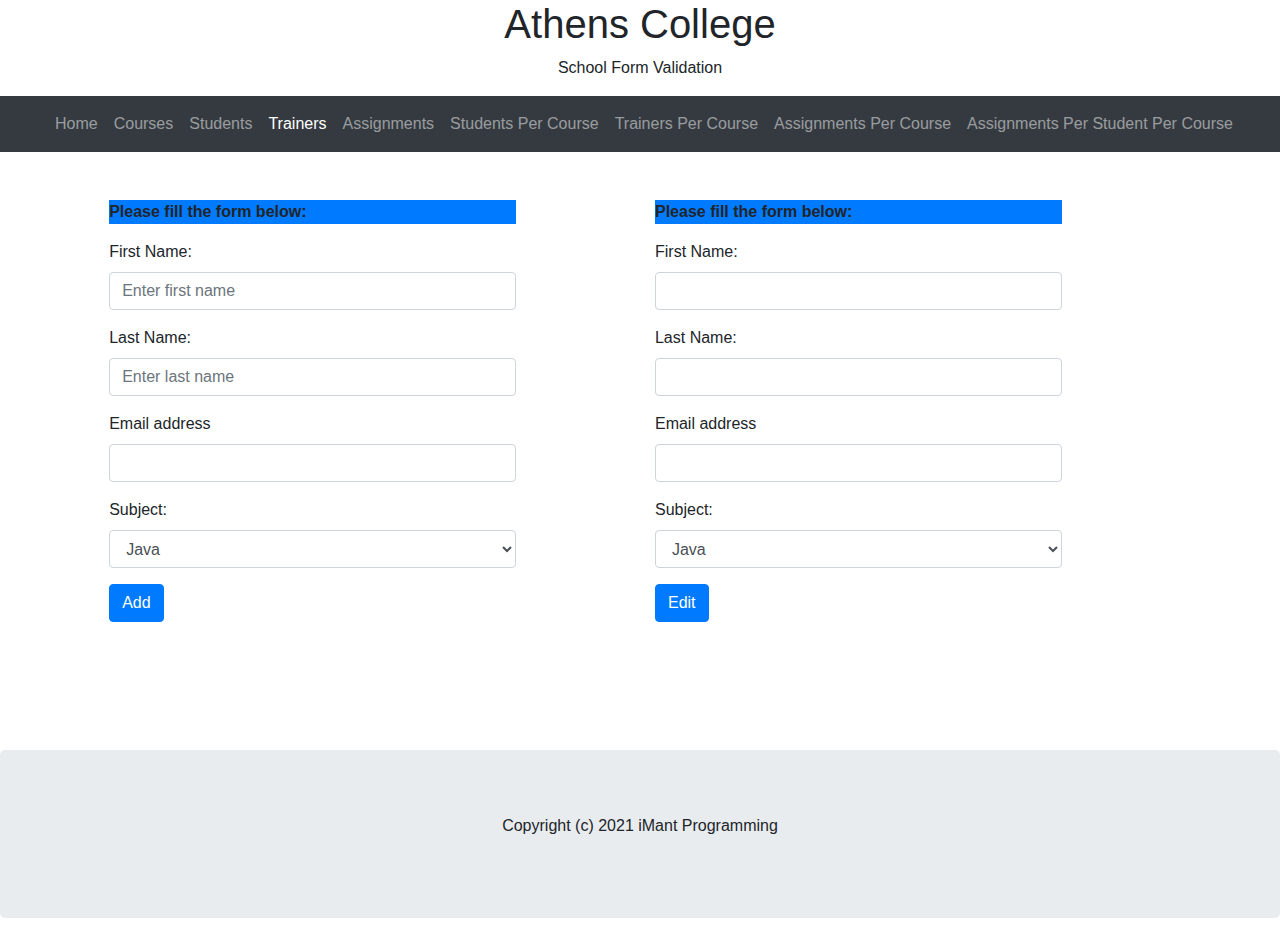
<file: Assignment_1/Trainers.html>
<!DOCTYPE html>
<html lang="en">

<head>
    <meta charset="UTF-8">
    <meta http-equiv="X-UA-Compatible" content="IE=edge">
    <meta name="viewport" content="width=device-width, initial-scale=1.0">
    <title>Trainers</title>
    <link rel="stylesheet" href="https://maxcdn.bootstrapcdn.com/bootstrap/4.5.2/css/bootstrap.min.css">

    <script src="https://ajax.googleapis.com/ajax/libs/jquery/3.5.1/jquery.min.js"></script>
    <link rel="stylesheet" href="css/assignment1.css">


</head>

<body>
    <div id="container">

        <header class=" text-center">
            <h1>Athens College</h1>
            <p>School Form Validation</p>
        </header>

        <nav class="navbar navbar-expand-lg bg-dark navbar-dark">
            <a href="#" class="navbar-brand"></a>
            <button class="navbar-toggler" type="button" data-toggle="collapse" data-target="#collapsibleNavbar">
                <span class="navbar-toggler-icon"></span>
            </button>
            <div class="collapse navbar-collapse col-lg-12 " id="collapsibleNavbar">
                <ul class="navbar-nav">
                    <li class="nav-item">
                        <a class="nav-link" href="index.html">Home</a>
                    </li>
                    <li class="nav-item">
                        <a class="nav-link" href="Courses.html">Courses</a>
                    </li>
                    <li class="nav-item">
                        <a class="nav-link" href="students.html">Students</a>
                    </li>
                    <li class="nav-item active">
                        <a class="nav-link" href="Trainers.html">Trainers</a>
                    </li>
                    <li class="nav-item">
                        <a class="nav-link" href="Assignments.html">Assignments</a>
                    </li>
                    <li class="nav-item">
                        <a class="nav-link" href="Students Per Course.html">Students Per Course</a>
                    </li>
                    <li class="nav-item">
                        <a class="nav-link" href="Trainers Per Course.html">Trainers Per Course</a>
                    </li>
                    <li class="nav-item">
                        <a class="nav-link" href="Assignments Per Course.html">Assignments Per Course</a>
                    </li>
                    <li class="nav-item">
                        <a class="nav-link" href="Assignments Per Student Per Course.html">Assignments Per Student Per
                            Course</a>
                    </li>

                </ul>

            </div>

        </nav>



        <div class="row">
            <div class="col-lg-4 offset-1 my-5">
                <p class="bg-primary"><strong>Please fill the form below:</strong></p>
                <form action="">
                    <div class="form-group">
                        <label for="firstname">First Name:</label>
                        <input type="text" class="form-control" id="firstname" name="firstname"
                            placeholder="Enter first name" required>
                        <div class="alert alert-danger" id="firstname-error">Success or Failure</div>
                    </div>

                    <div class="form-group">
                        <label for="lastname">Last Name:</label>
                        <input type="text" class="form-control" id="lastname" name="lastname"
                            placeholder="Enter last name" required>
                        <div class="alert alert-danger" id="lastname-error">Success or Failure</div>
                    </div>

                    <div class="form-group">
                        <label for="exampleInputEmail1" class="form-label">Email address</label>
                        <input type="email" class="form-control" id="exampleInputEmail1" aria-describedby="emailHelp">
                    </div>

                    <div class="form-group col-my-5">
                        <label for="subject">Subject:</label>
                        <select form="text" class="form-control" id="stream">
                            <option>Java</option>
                            <option>C#</option>
                            <option>JavaScript</option>
                            <option>Python</option>
                        </select>
                    </div>



                    <button type="submit" class="btn btn-primary">Add</button>


                </form>
            </div>


            <div class="col-lg-4 offset-1 my-5">
                <p class="bg-primary"><strong>Please fill the form below:</strong></p>
                <form action="">
                    <div class="form-group">
                        <label for="firstname">First Name:</label>
                        <input type="text" class="form-control" id="firstname" name="firstname" required>
                    </div>

                    <div class="form-group">
                        <label for="lastname">Last Name:</label>
                        <input type="text" class="form-control" id="lastname" name="lastname" required>
                    </div>


                    <div class="form-group">
                        <label for="exampleInputEmail1" class="form-label">Email address</label>
                        <input type="email" class="form-control" id="exampleInputEmail1" aria-describedby="emailHelp">
                    </div>


                    <div class="form-group col-my-5">
                        <label for="subject">Subject:</label>
                        <select form="text" class="form-control" id="stream">
                            <option>Java</option>
                            <option>C#</option>
                            <option>JavaScript</option>
                            <option>Python</option>
                        </select>
                    </div>


                    <button type="submit" class="btn btn-primary">Edit</button>


                </form>

            </div>

        </div>


    </div>
    <footer class="jumbotron  text-center foot6">
        <p>Copyright (c) 2021 iMant Programming</p>
    </footer>

    <script src="js/js_trainers.js"></script>
</body>

</html>
</file>
<file: Assignment_1/css/assignment1.css>
.foot{
    margin-top: 165px;
}

.foot2{
    margin-top: 80px;
}
.foot3{
    margin-top: 80px;
}

.foot4{
    margin-top: 80px;
}

.foot5{
    margin-top: -30px;
}
.foot6{
    margin-top: 80px;
}
</file>
